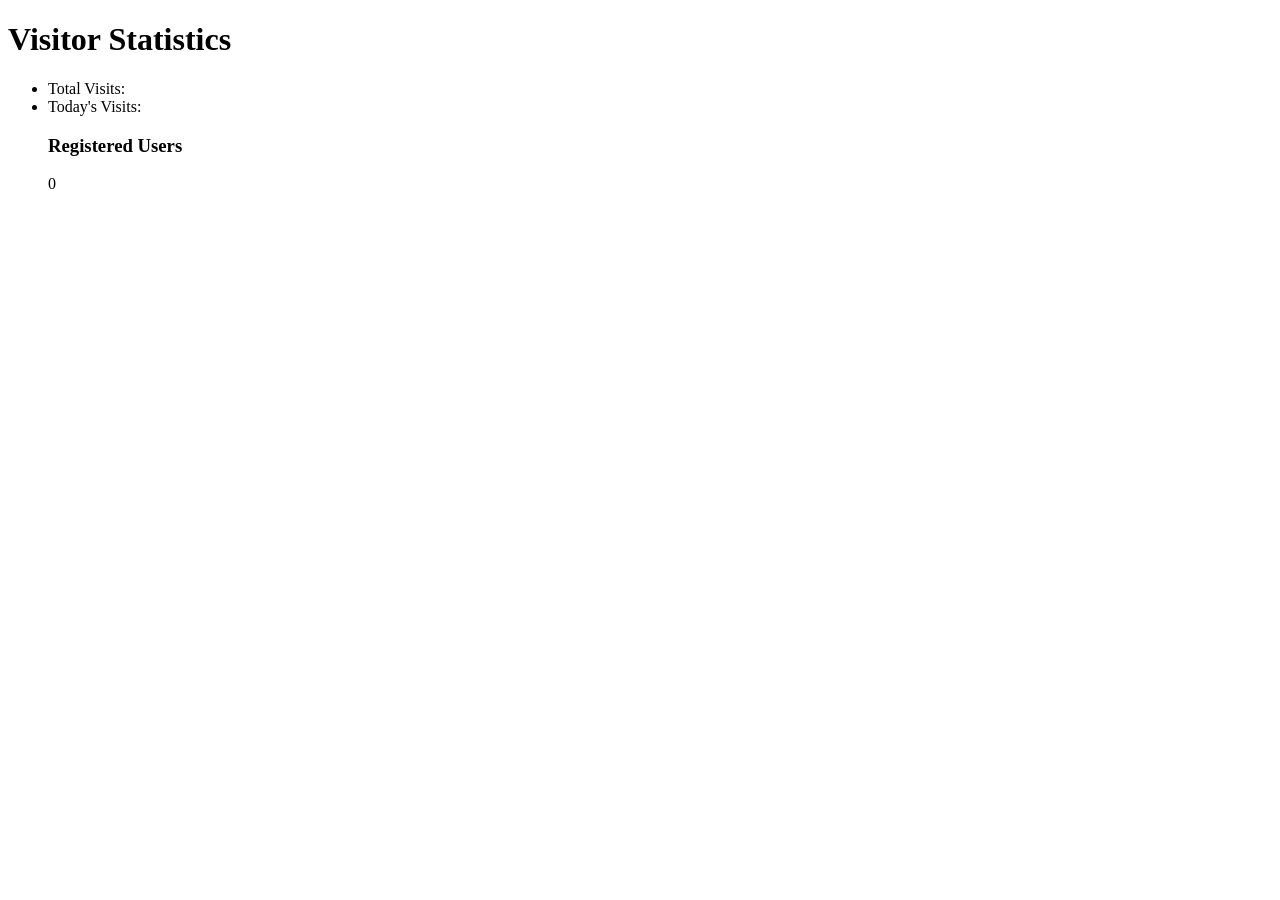
<file: NoMind_BE-main/src/main/resources/templates/admin/dashboard.html>
<!DOCTYPE html>
<html xmlns:th="http://www.thymeleaf.org">
<head><title>Admin Dashboard</title></head>
<body>
<h1>Visitor Statistics</h1>
<ul>
    <li>Total Visits: <span th:text="${totalVisits}"></span></li>
<!--    <li>Unique Visitors: <span th:text="${uniqueVisitors}"></span></li>-->
    <li>Today's Visits: <span th:text="${todayVisits}"></span></li>
<!--    <li>Today's Unique Devices: <span th:text="${todayUnique}"></span></li>-->
    <div class="stat-card"><h3>Registered Users</h3><div class="stat-number" th:text="${totalUsers}">0</div></div>
</ul>
</body>
</html>
</file>
